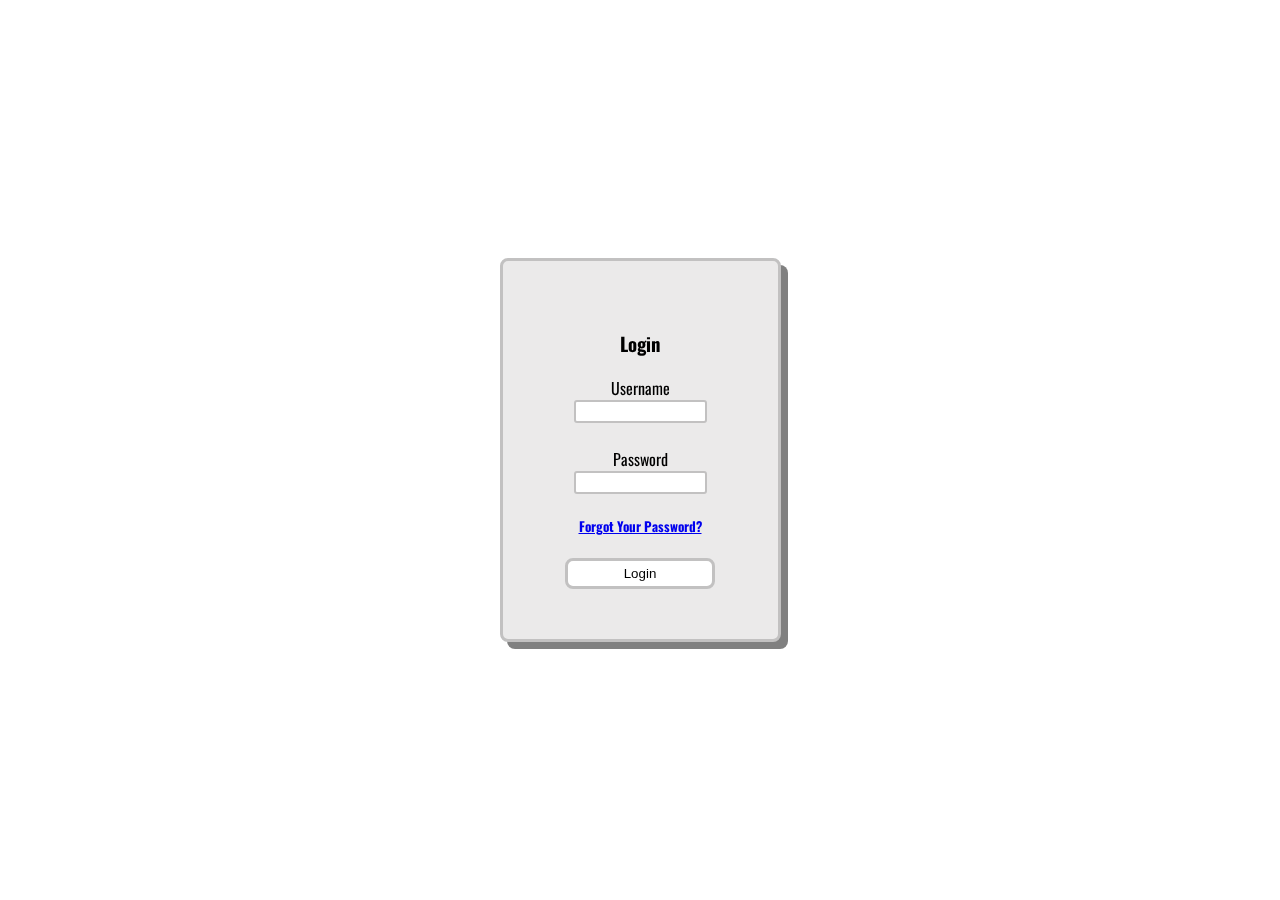
<file: index.html>
<!DOCTYPE html>
<html lang="en">
  <head>
    <meta charset="UTF-8" />
    <meta http-equiv="X-UA-Compatible" content="IE=edge" />
    <meta name="viewport" content="width=device-width, initial-scale=1.0" />
    <link rel="stylesheet" href="css/index.css" />
    <link rel="preconnect" href="https://fonts.googleapis.com" />
    <link rel="preconnect" href="https://fonts.gstatic.com" crossorigin />
    <link
      href="https://fonts.googleapis.com/css2?family=Oswald&display=swap"
      rel="stylesheet"
    />
    <title>Login Page</title>
  </head>
  <body>
    <div class="cursor-trail"></div>

    <!-- Video Background-->
  <div id="video-background">
    <iframe src="https://www.youtube.com/embed/EL2XOIVzvlU?autoplay=1&loop=1&playlist=EL2XOIVzvlU&mute=1&controls=0&showinfo=0&modestbranding=1&fs=0" frameborder="0" allowfullscreen></iframe>
  </div>


    <!-- Login Box -->
    <div class="container">
      <div class="login">
        <h3>Login</h3>
        <label for="user">Username</label>
        <input type="text" id="user" /><br />

        <label for="pass">Password</label>
        <input type="text" id="pass" />
        <h5>
          <a href="passchange.html">Forgot Your Password?</a>
        </h5>

        <!-- BUTTON -->
        <button onclick="login()" id="myButton">Login</button>

    <script src="scripts/index.js"></script>
    <script src="scripts/global.js"></script>
  </body>
</html>
</file>
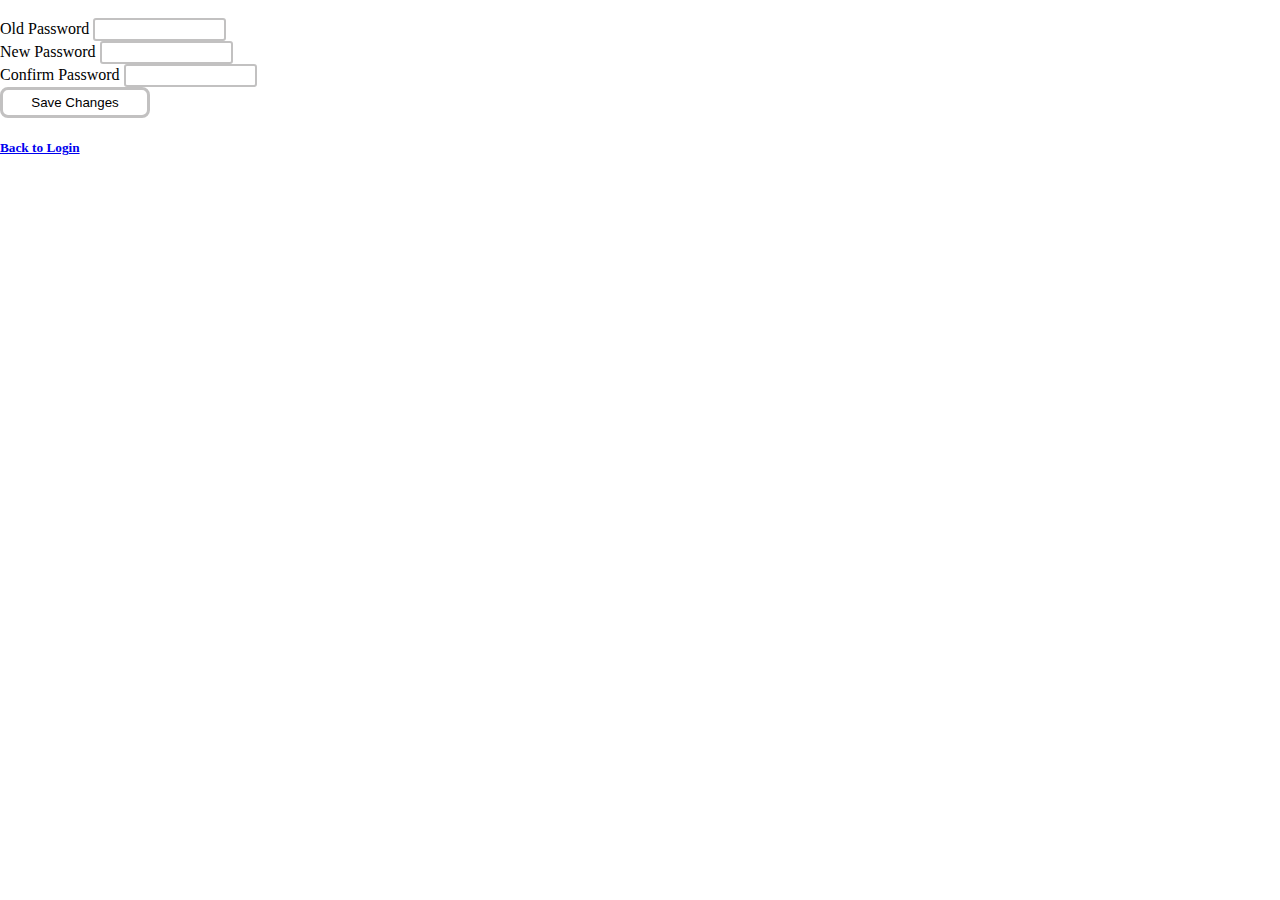
<file: view/passchange.html>
<!-- SKIP THIS, NEXT FILE!!!-->

<!DOCTYPE html>
<html lang="en">
  <head>
    <meta charset="UTF-8" />
    <meta http-equiv="X-UA-Compatible" content="IE=edge" />
    <meta name="viewport" content="width=device-width, initial-scale=1.0" />
    <link rel="stylesheet" href="../css/index.css" />
    <title>Password Change</title>
  </head>
  <body>
   <!-- Login Box -->
    <div></br>
      <label for="oldPass">Old Password</label>
      <input type="text" id="user" /><br />

      <label for="newPass">New Password</label>
      <input type="text" id="pass" /><br />

      <label for="verifyPass">Confirm Password</label>
      <input type="text" id="pass" /><br />

      <!-- Buttons -->
      <!-- Save Changes to Pass -->
    <button onclick="updatePass()">Save Changes</button> </br>
<!-- Return to Login Page -->
<h5>
  <a
    href="index.html"
    >Back to Login</a
  >
</h5>
    
       </div>

  

    <script src="../scripts/index.js"></script>
  </body>
</html>
</file>
<file: css/index.css>
/*VIDEO*/
#myVideo {
  position: fixed;
  right: 0;
  bottom: 0;
  min-width: 100%;
  min-height: 100%;
  background: url("shot.mp4") no-repeat center center fixed;
  background-size: cover;
}

/* colour of page*/
.login {
  /*size of the box*/
  width: 175px;
  /*size of space around content*/
  padding: 50px;
  /*size of borderline*/
  border: 3px solid rgb(194, 193, 193);
  /*corners of box*/
  border-radius: 8px;
  /*make box look pretty*/
  display: flex;
  /*make a column*/
  flex-direction: column;
  /*center items*/
  align-items: center;
  /*colour of box*/
  background-color: rgb(235, 234, 234);

  font-family: "Oswald", sans-serif;

  box-shadow: 7px 7px grey;

  /*shaking animation duration*/
  animation: login-animation 1s ease-in-out infinite alternate;
}

@keyframes login-animation {
  0% {
    transform: translateY(-5px);
  }
  100% {
    transform: translateY(5px);
  }
}

.container {
  height: 50vh;
  display: flex;
  align-items: center;
  justify-content: center;
  padding: 25vh;
}

body {
  height: 100%;
  cursor: url("../assets/cursors/gam1109.cur"), auto;
}

button {
  width: 150px;
  /*size of space around content*/
  padding: 5px;
  /*size of borderline*/
  border: 3px solid rgb(194, 193, 193);
  /*corners of box*/
  border-radius: 8px;
  /*button colour*/
  background-color: rgb(255, 255, 255);
}

body {
  margin: 0;
  padding: 0;
  overflow: hidden;
}

#video-background {
  position: fixed;
  top: 0;
  left: 0;
  width: 100%;
  height: 100%;
  z-index: -1;
  overflow: hidden;
}

#video-background iframe {
  width: 100%;
  height: 100%;
}


input {
  width: 125px;
  /*size of space around content*/
  padding: 2px;
  /*size of borderline*/
  border: 2px solid rgb(194, 193, 193);
  /*corners of input box*/
  border-radius: 3px;
  font-family: "Lucida Sans", "Lucida Sans Regular", "Lucida Grande",
    "Lucida Sans Unicode", Geneva, Verdana, sans-serif;
}

.cursor-trail {
  position: fixed;
  top: 0;
  left: 0;
  pointer-events: none;
  z-index: 999999; /* Ensure the cursor trail appears above other elements */
}

.cursor-trail:before {
  content: "";
  position: absolute;
  top: 50%;
  left: 50%;
  transform: translate(-50%, -50%);
  height: 10px;
  width: 10px;
  border-radius: 50%;
  background-color: rgba(
    255,
    255,
    255,
    0.8
  ); /* Adjust the color and transparency */
  animation: cursor-trail-animation 1.5s infinite;
}

@keyframes cursor-trail-animation {
  0% {
    transform: translate(-50%, -50%) scale(1);
    opacity: 0.8;
  }
  50% {
    transform: translate(-50%, -50%) scale(0.2);
    opacity: 0.4;
  }
  100% {
    transform: translate(-50%, -50%) scale(1);
    opacity: 0.8;
  }
}
</file>
